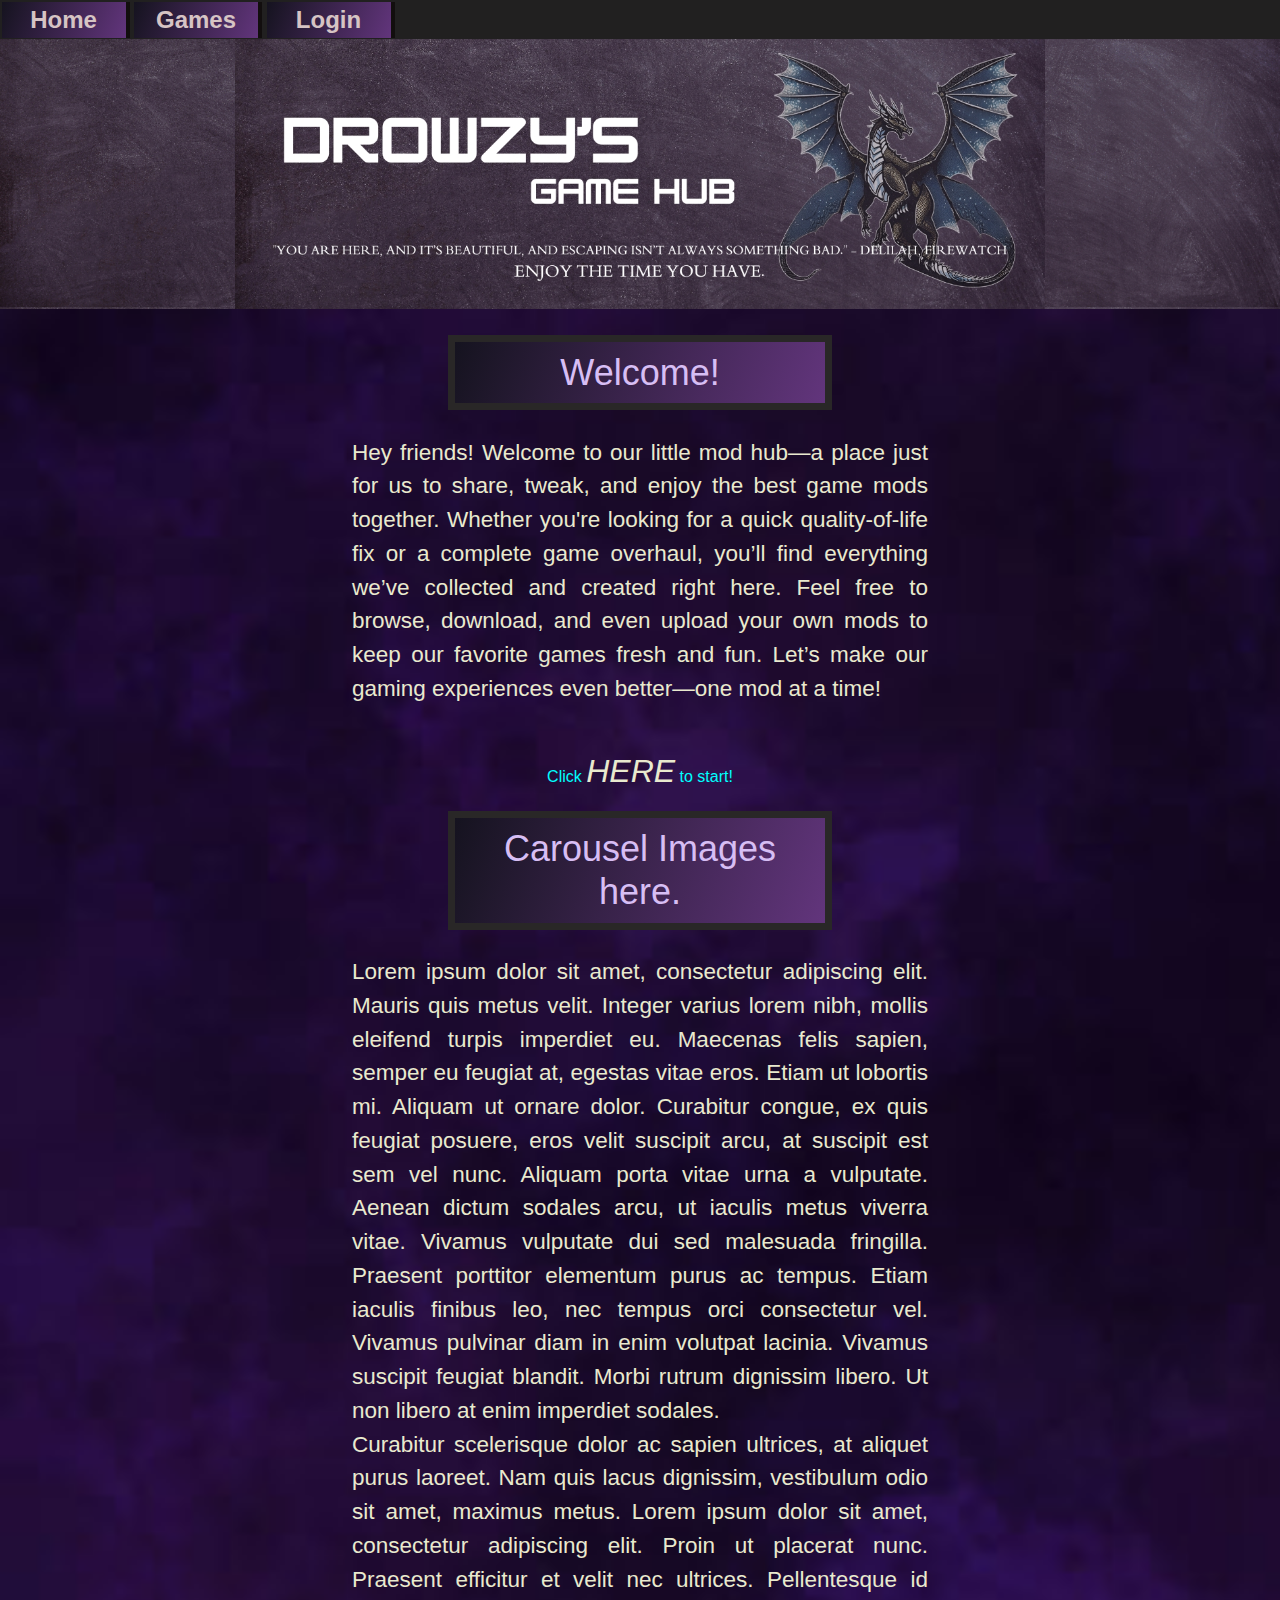
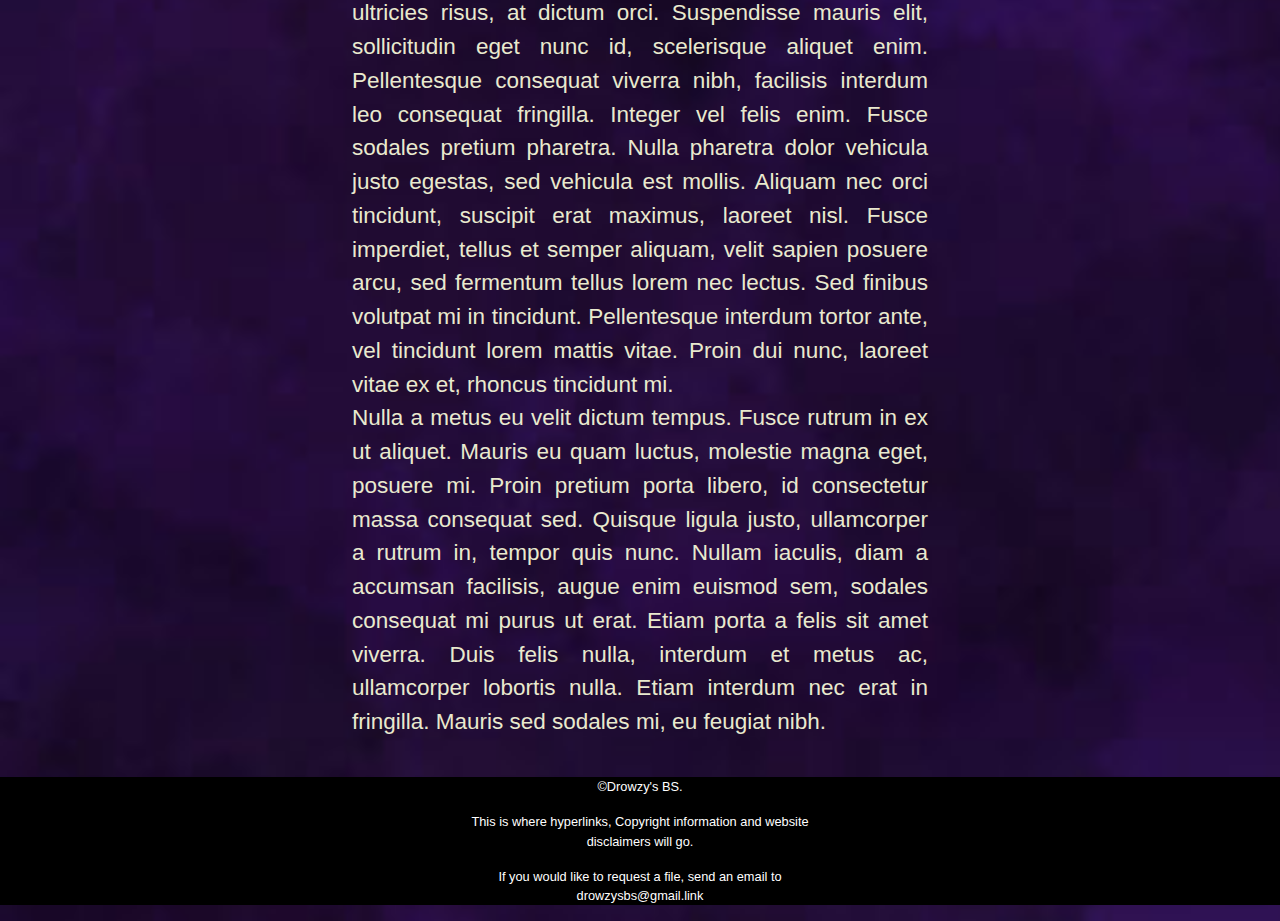
<file: index.html>
<!DOCTYPE html>
<html lang="en">

<head>
    <meta charset="UTF-8">
    <meta name="viewport" content="width=device-width, initial-scale=1.0">
    <title>Drowzy's Repository</title>
    <link rel="stylesheet" href="https://cdn.jsdelivr.net/npm/bootstrap@4.3.1/dist/css/bootstrap.min.css"
        integrity="sha384-ggOyR0iXCbMQv3Xipma34MD+dH/1fQ784/j6cY/iJTQUOhcWr7x9JvoRxT2MZw1T" crossorigin="anonymous">
    <link rel="stylesheet" href="css/styles.css">
    <link rel="stylesheet" href="css/index.css">
</head>

<nav id="nav_menu">
    <ul>
        <li><a href="#top">Home</a></li>
        <li><a href="games.html">Games</a></li>
        <li><a href="login.html">Login</a></li>
    </ul>
</nav>

<body id="background">
    <aside id="left"></aside>
    <aside id="right"></aside>
    <header>
        <div id="box">
            <div id="banner"></div>
        </div>
    </header>

    <main id="text">
        <h2>Welcome!</h2>
        <p class="friends"> Hey friends! Welcome to our little mod hub—a place just for us to share, tweak, and enjoy
            the best game mods together. Whether you're looking for a quick quality-of-life fix or a complete game
            overhaul, you’ll find
            everything we’ve collected and created right here. Feel free to browse, download, and even upload your own
            mods to keep our favorite games fresh and fun. Let’s make our gaming experiences even better—one mod at a
            time!
        </p>
        <div class="link">
            <span>Click</span>
            <a id="link" href="games.html"><em id="here">HERE</em></a>
            <span>to start!</span>
        </div>
        <h2>Carousel Images here.</h2> <!--remove lorum ipsum and replace with game page content on carousel-->
        <p> Lorem ipsum dolor sit amet, consectetur adipiscing elit. Mauris quis metus velit. Integer varius lorem nibh,
            mollis eleifend turpis imperdiet eu. Maecenas felis sapien, semper eu feugiat at, egestas vitae eros. Etiam
            ut lobortis mi. Aliquam ut ornare dolor. Curabitur congue, ex quis feugiat posuere, eros velit suscipit
            arcu, at suscipit est sem vel nunc. Aliquam porta vitae urna a vulputate. Aenean dictum sodales arcu, ut
            iaculis metus viverra vitae. Vivamus vulputate dui sed malesuada fringilla. Praesent porttitor elementum
            purus ac tempus. Etiam iaculis finibus leo, nec tempus orci consectetur vel. Vivamus pulvinar diam in enim
            volutpat lacinia. Vivamus suscipit feugiat blandit. Morbi rutrum dignissim libero. Ut non libero at enim
            imperdiet sodales.</br>

            Curabitur scelerisque dolor ac sapien ultrices, at aliquet purus laoreet. Nam quis lacus dignissim,
            vestibulum odio sit amet, maximus metus. Lorem ipsum dolor sit amet, consectetur adipiscing elit. Proin ut
            placerat nunc. Praesent efficitur et velit nec ultrices. Pellentesque id ultricies risus, at dictum orci.
            Suspendisse mauris elit, sollicitudin eget nunc id, scelerisque aliquet enim. Pellentesque consequat viverra
            nibh, facilisis interdum leo consequat fringilla. Integer vel felis enim. Fusce sodales pretium pharetra.
            Nulla pharetra dolor vehicula justo egestas, sed vehicula est mollis. Aliquam nec orci tincidunt, suscipit
            erat maximus, laoreet nisl. Fusce imperdiet, tellus et semper aliquam, velit sapien posuere arcu, sed
            fermentum tellus lorem nec lectus. Sed finibus volutpat mi in tincidunt. Pellentesque interdum tortor ante,
            vel tincidunt lorem mattis vitae. Proin dui nunc, laoreet vitae ex et, rhoncus tincidunt mi.</br>

            Nulla a metus eu velit dictum tempus. Fusce rutrum in ex ut aliquet. Mauris eu quam luctus, molestie magna
            eget, posuere mi. Proin pretium porta libero, id consectetur massa consequat sed. Quisque ligula justo,
            ullamcorper a rutrum in, tempor quis nunc. Nullam iaculis, diam a accumsan facilisis, augue enim euismod
            sem, sodales consequat mi purus ut erat. Etiam porta a felis sit amet viverra. Duis felis nulla, interdum et
            metus ac, ullamcorper lobortis nulla. Etiam interdum nec erat in fringilla. Mauris sed sodales mi, eu
            feugiat nibh.</p>
    </main>

    <footer>
        <div class="bs">
            <div class="footer-box">
                <div class="footer-text">
                    <p>&#169;Drowzy's BS.</p>
                    <p> This is where hyperlinks, Copyright information and website disclaimers will go.</p>
                    <p>If you would like to request a file, send an email to drowzysbs@gmail.link</p>
                </div>
            </div>
        </div>
    </footer>
    <script src="https://code.jquery.com/jquery-3.3.1.slim.min.js"
        integrity="sha384-q8i/X+965DzO0rT7abK41JStQIAqVgRVzpbzo5smXKp4YfRvH+8abtTE1Pi6jizo"
        crossorigin="anonymous"></script>
    <script src="https://cdn.jsdelivr.net/npm/popper.js@1.14.7/dist/umd/popper.min.js"
        integrity="sha384-UO2eT0CpHqdSJQ6hJty5KVphtPhzWj9WO1clHTMGa3JDZwrnQq4sF86dIHNDz0W1"
        crossorigin="anonymous"></script>
    <script src="https://cdn.jsdelivr.net/npm/bootstrap@4.3.1/dist/js/bootstrap.min.js"
        integrity="sha384-JjSmVgyd0p3pXB1rRibZUAYoIIy6OrQ6VrjIEaFf/nJGzIxFDsf4x0xIM+B07jRM"
        crossorigin="anonymous"></script>
</body>

</html>
</file>
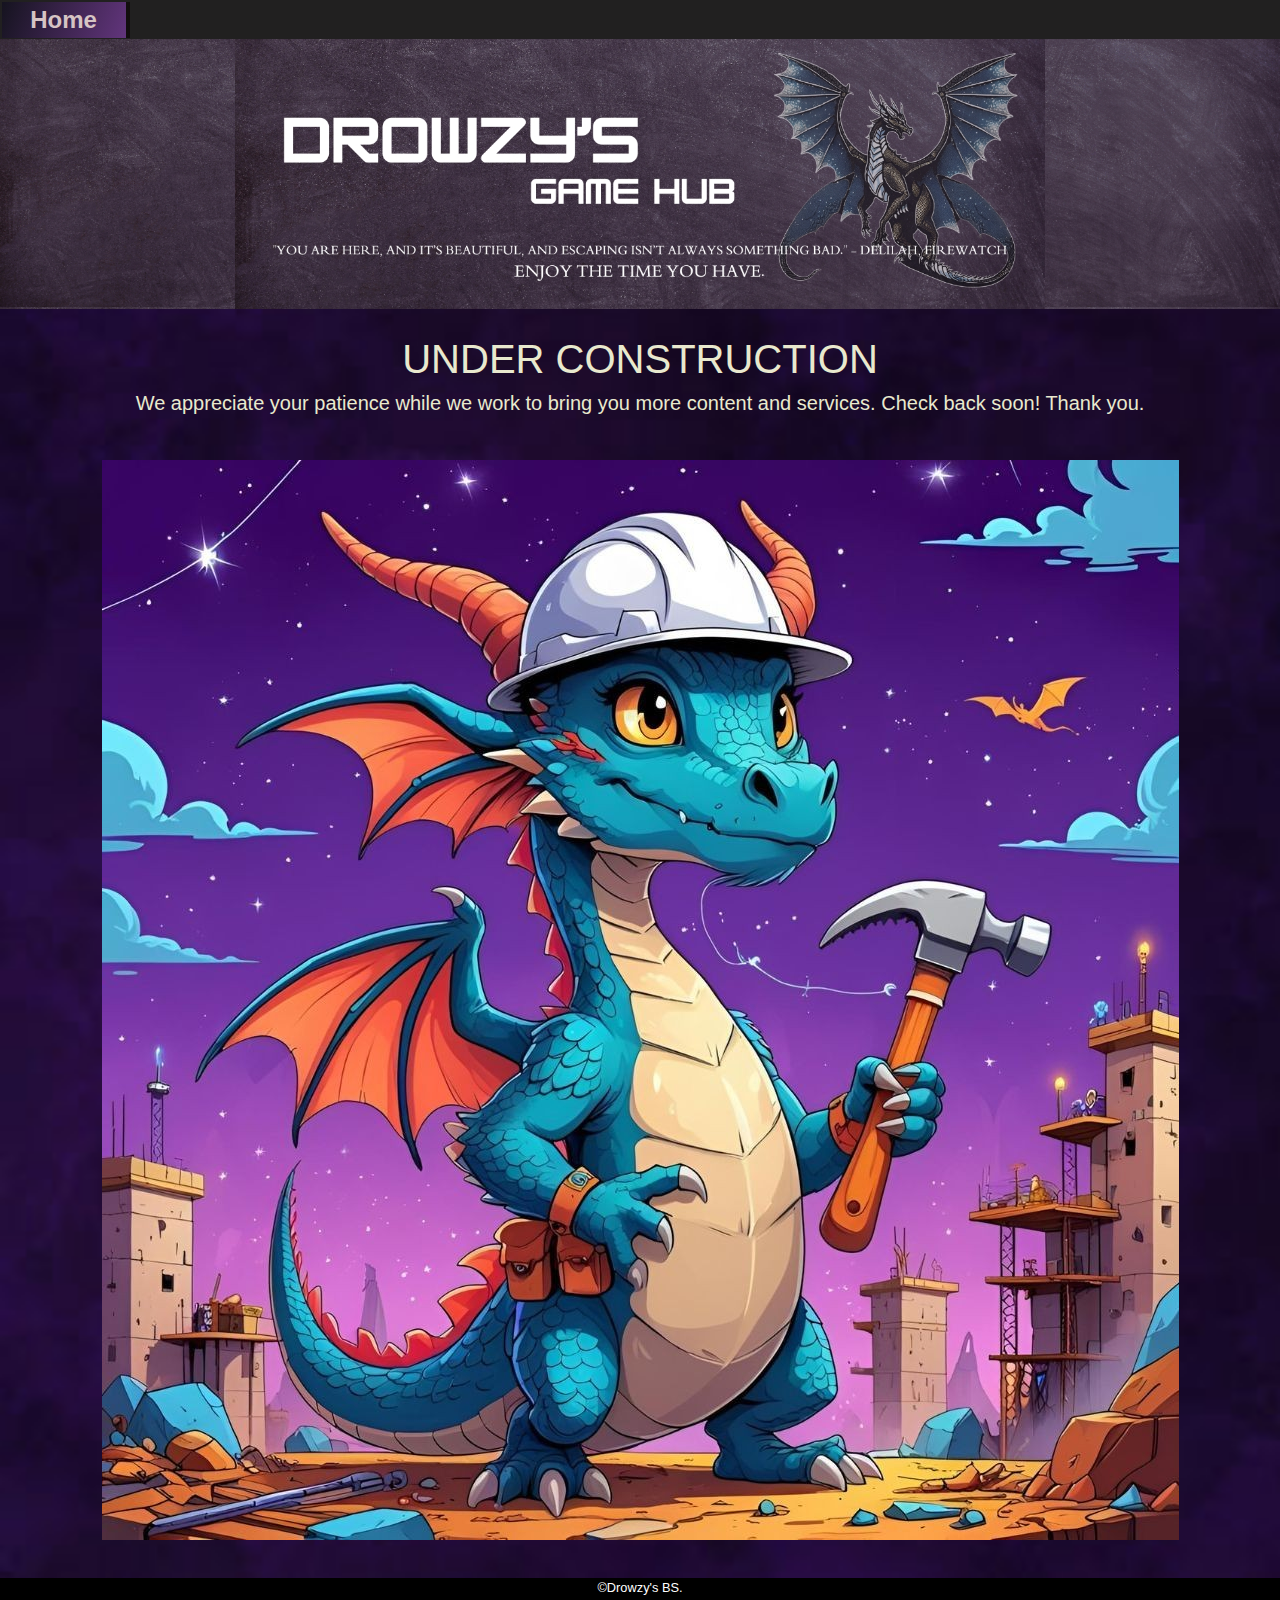
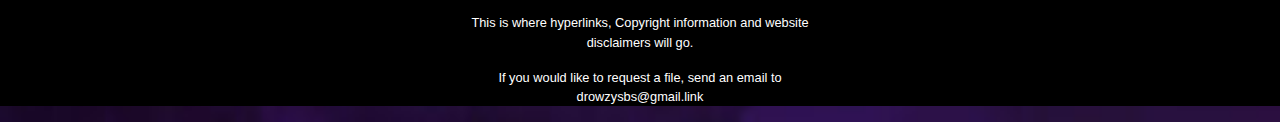
<file: construction.html>
<!DOCTYPE html>
<html lang="en">

<head>
    <meta charset="UTF-8">
    <meta name="viewport" content="width=device-width, initial-scale=1.0">
    <title>Dresner's Repository</title>
    <link rel="stylesheet" href="https://cdn.jsdelivr.net/npm/bootstrap@4.3.1/dist/css/bootstrap.min.css"
        integrity="sha384-ggOyR0iXCbMQv3Xipma34MD+dH/1fQ784/j6cY/iJTQUOhcWr7x9JvoRxT2MZw1T" crossorigin="anonymous">
    <link rel="stylesheet" href="css/styles.css">
    <link rel="stylesheet" href="css/construction.css">
</head>

<body id="background">
    <nav id="nav_menu">
        <ul>
            <li><a href="home.html">Home</a></li>
        </ul>
    </nav>


    <aside id="left"></aside>
    <aside id="right"></aside>

    <header>
        <div id="box">
            <div id="banner"></div>
        </div>
    </header>

    <main>
        <h1 class="text-center h1">UNDER CONSTRUCTION</h1>
        <p class="text-center h5">We appreciate your patience while we work to bring you more content and services.
            Check back
            soon! Thank you.</p>
        <div class="imgcontainer">
        <img src="img/Underconstruction.jpg" alt="Dragon with hard hat working on a construction project" class="center">
    </div>
    </main>

    <footer>
        <div class="bs">
            <div class="footer-box">
                <div class="footer-text">
                    <p>&#169;Drowzy's BS.</p>
                    <p> This is where hyperlinks, Copyright information and website disclaimers will go.</p>
                    <p>If you would like to request a file, send an email to drowzysbs@gmail.link</p>
                </div>
            </div>
        </div>
    </footer>

    <script src="https://code.jquery.com/jquery-3.3.1.slim.min.js"
        integrity="sha384-q8i/X+965DzO0rT7abK41JStQIAqVgRVzpbzo5smXKp4YfRvH+8abtTE1Pi6jizo"
        crossorigin="anonymous"></script>
    <script src="https://cdn.jsdelivr.net/npm/popper.js@1.14.7/dist/umd/popper.min.js"
        integrity="sha384-UO2eT0CpHqdSJQ6hJty5KVphtPhzWj9WO1clHTMGa3JDZwrnQq4sF86dIHNDz0W1"
        crossorigin="anonymous"></script>
    <script src="https://cdn.jsdelivr.net/npm/bootstrap@4.3.1/dist/js/bootstrap.min.js"
        integrity="sha384-JjSmVgyd0p3pXB1rRibZUAYoIIy6OrQ6VrjIEaFf/nJGzIxFDsf4x0xIM+B07jRM"
        crossorigin="anonymous"></script>
    <script src="scripts.js"></script>

</body>

</html>
</file>
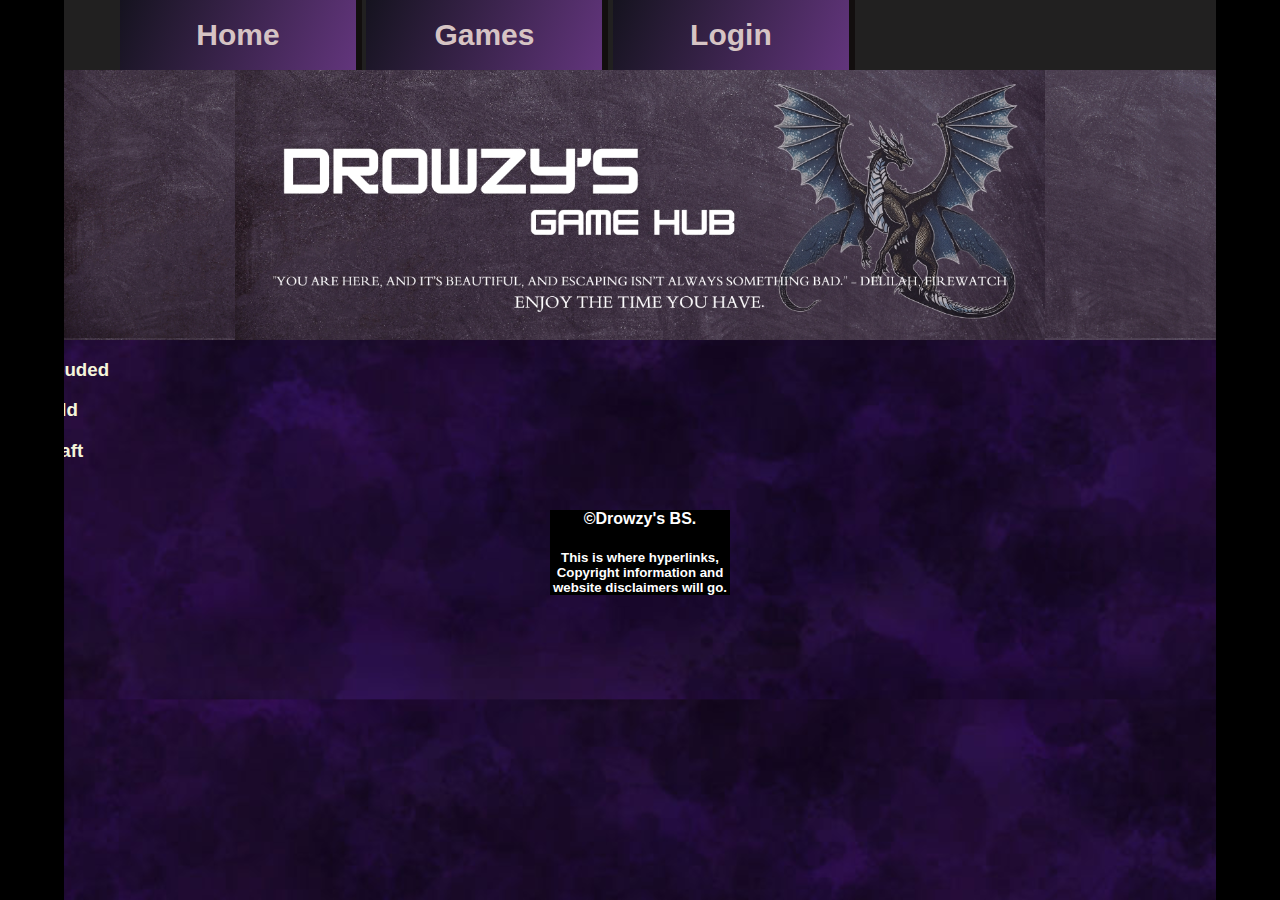
<file: Games.html>
<!DOCTYPE html>
<html lang="en">

<head>
    <meta charset="UTF-8">
    <meta name="viewport" content="width=device-width, initial-scale=1.0">
    <title>Dresner's Repository</title>
    <link rel="stylesheet" href="styles.css">
    <link rel="stylesheet" href="games.css">
</head>


<nav id="nav_menu">
    <ul>
        <li><a href="index.html">Home</a></li>
        <li><a href="games.html">Games</a></li>
        <li><a href="login.html">Login</a></li>
    </ul>
</nav>

<body>
    <aside id= "left"></aside>
    <aside id= "right"></aside>
    <header>
        <div id="box">
            <div id="banner"></div>
        </div>
    </header>
    <main class="text">
        <p id="ensrhouded">
            <h3>Enshrouded</h3>
        </p>
        <p id="palworld">
            <h3>Palworld</h3>
        </p>
        <p id="minecraft">
            <h3>Minecraft</h3>
        </p>
    </main>

</body>

<footer>
    <div class="bs">
        <h4>&#169;Drowzy's BS.</h4>
        <h5> This is where hyperlinks, Copyright information and website disclaimers will go.</h5>
    </div>
</footer>


</html>
</file>
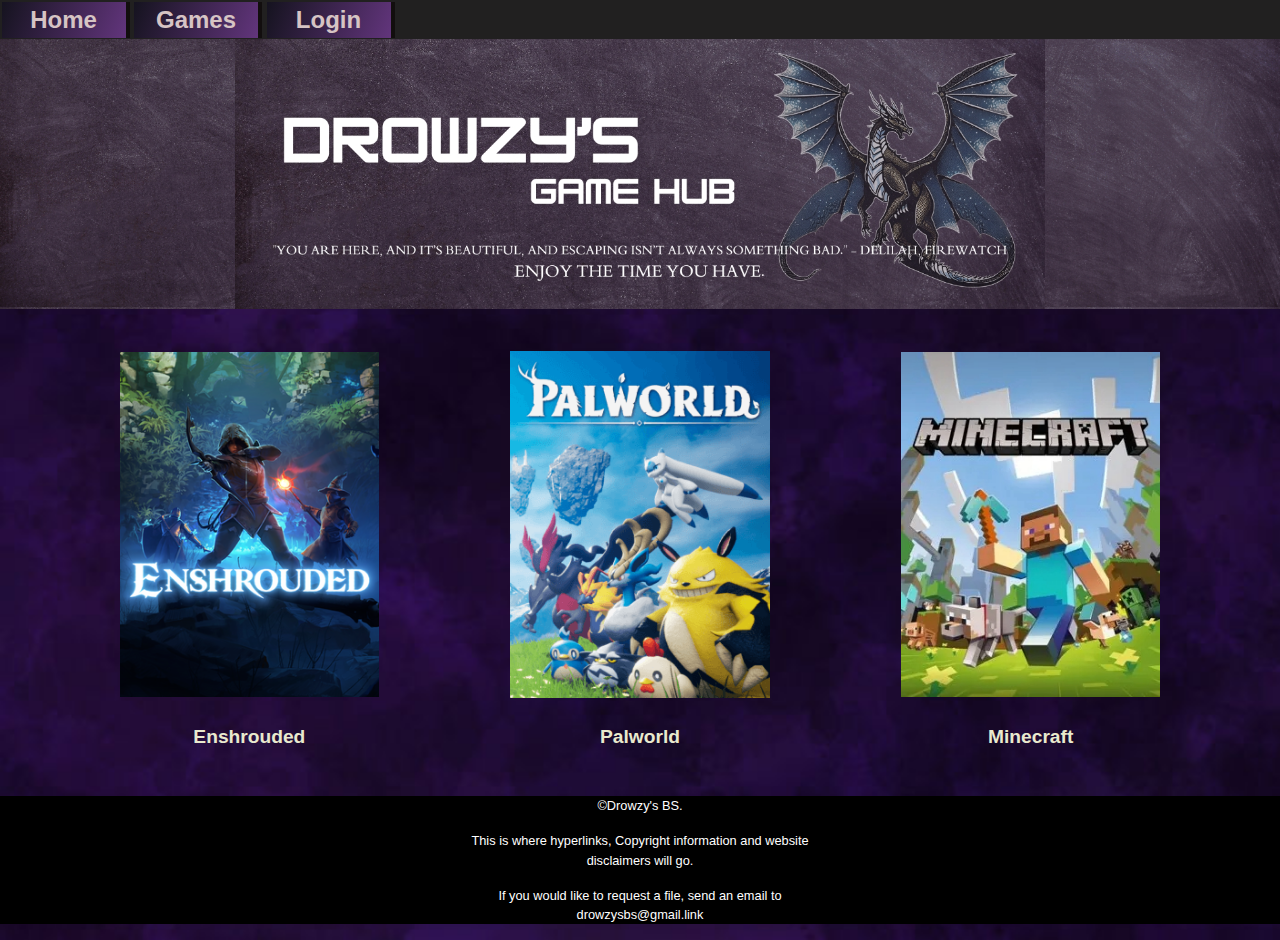
<file: games.html>
<!DOCTYPE html>
<html lang="en">

<head>
    <meta charset="UTF-8">
    <meta name="viewport" content="width=device-width, initial-scale=1.0">
    <title>Dresner's Repository</title>
    <link rel="stylesheet" href="https://cdn.jsdelivr.net/npm/bootstrap@4.3.1/dist/css/bootstrap.min.css"
        integrity="sha384-ggOyR0iXCbMQv3Xipma34MD+dH/1fQ784/j6cY/iJTQUOhcWr7x9JvoRxT2MZw1T" crossorigin="anonymous">
    <link rel="stylesheet" href="css/styles.css">
    <link rel="stylesheet" href="css/games.css">
</head>


<nav id="nav_menu">
    <ul>
        <li><a href="index.html">Home</a></li>
        <li><a href="games.html">Games</a></li>
        <li><a href="login.html">Login</a></li>
    </ul>
</nav>

<body id="background">
    <aside id="left"></aside>
    <aside id="right"></aside>
    <header>
        <div id="box">
            <div id="banner"></div>
        </div>
    </header>
    <!--Plan to remove this page and place content on homepage, then create a browse page with all mods/games.-->
    <main class="games">
        <ul class="games-list">
            <li class="game-wrapper">
                <a class="game enshrouded" href="https://enshrouded.com/" target="_blank"></a>
                <h3><a href="https://enshrouded.com/" target="_blank">Enshrouded</a></h3>
            </li>
            <li class="game-wrapper">
                <a class="game palworld" href="https://www.pocketpair.jp/palworld" target="_blank"></a>
                <h3><a href="https://www.pocketpair.jp/palworld" target="_blank">Palworld</a></h3>
            </li>
            <li class="game-wrapper">
                <a class="game minecraft" href="https://www.minecraft.net/en-us" target="_blank"></a>
                <h3><a href="https://www.minecraft.net/en-us" target="_blank">Minecraft</a></h3>
            </li>

        </ul>
    </main>

    <footer>
        <div class="bs">
            <div class="footer-box">
                <div class="footer-text">
                    <p>&#169;Drowzy's BS.</p>
                    <p> This is where hyperlinks, Copyright information and website disclaimers will go.</p>
                    <p>If you would like to request a file, send an email to drowzysbs@gmail.link</p>
                </div>
            </div>
        </div>
    </footer>
    <script src="https://code.jquery.com/jquery-3.3.1.slim.min.js"
        integrity="sha384-q8i/X+965DzO0rT7abK41JStQIAqVgRVzpbzo5smXKp4YfRvH+8abtTE1Pi6jizo"
        crossorigin="anonymous"></script>
    <script src="https://cdn.jsdelivr.net/npm/popper.js@1.14.7/dist/umd/popper.min.js"
        integrity="sha384-UO2eT0CpHqdSJQ6hJty5KVphtPhzWj9WO1clHTMGa3JDZwrnQq4sF86dIHNDz0W1"
        crossorigin="anonymous"></script>
    <script src="https://cdn.jsdelivr.net/npm/bootstrap@4.3.1/dist/js/bootstrap.min.js"
        integrity="sha384-JjSmVgyd0p3pXB1rRibZUAYoIIy6OrQ6VrjIEaFf/nJGzIxFDsf4x0xIM+B07jRM"
        crossorigin="anonymous"></script>
</body>

</html>
</file>
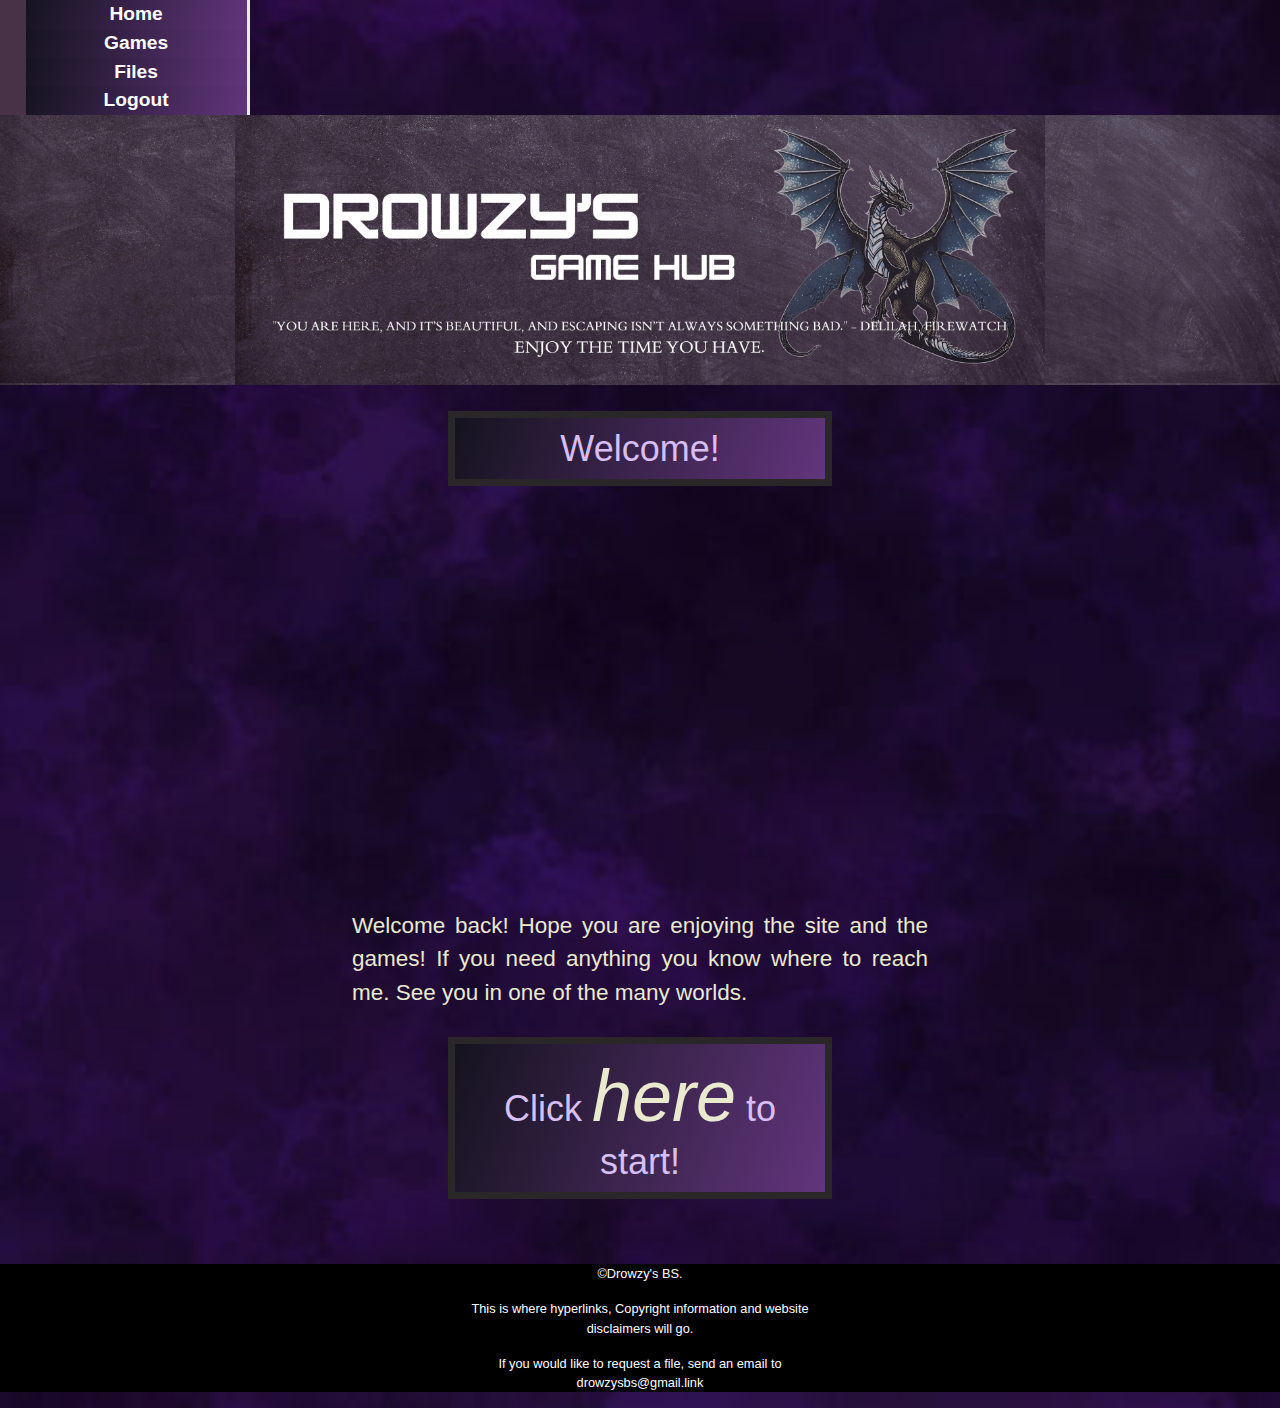
<file: home.html>
<!DOCTYPE html>
<html lang="en">

<head>
    <meta charset="UTF-8">
    <meta name="viewport" content="width=device-width, initial-scale=1.0">
    <title>Drowzy's Repository</title>
    <link rel="stylesheet" href="https://cdn.jsdelivr.net/npm/bootstrap@4.3.1/dist/css/bootstrap.min.css"
        integrity="sha384-ggOyR0iXCbMQv3Xipma34MD+dH/1fQ784/j6cY/iJTQUOhcWr7x9JvoRxT2MZw1T" crossorigin="anonymous">
    <link rel="stylesheet" href="css/styles.css">
    <link rel="stylesheet" href="css/home.css">
</head>

<body id="background"></body>

<nav class="vertical-nav">
    <ul class="nav-menu">
        <li class="nav-item">
            <a href="#">Home</a>
        </li>
        <li class="nav-item dropdown">
            <a href="games.html">Games</a>
            <ul class="dropdown-menu">
                <li><a href="construction.html">Enshrouded</a></li>
                <li><a href="construction.html">Palworld</a></li>
                <li><a href="construction.html">Terraria</a></li>
                <li><a href="construction.html">Minecraft</a></li>
            </ul>
        </li>
        <li class="nav-item dropdown">
            <a href="Upload.html">Files</a>
            <ul class="dropdown-menu">
                <li><a href="construction.html">Upload</a></li>
                <li><a href="construction.html">Request</a></li>
            </ul>
        </li>
        <li class="nav-item">
            <a href="index.html">Logout</a>
        </li>
    </ul>
</nav>


<aside id="left"></aside>
<aside id="right"></aside>
<header>
    <div id="box">
        <div id="banner"></div>
    </div>
</header>

<main id="text">
    <h2>Welcome!</h2>
    <!-- Slideshow container -->
    <div class="slideshow">
        <div class="slideshow-container">
            <div class="mySlides fade">
                <img src="img/terarriabanner.jpg" style="width:100%" alt="game banner depicting Terraria.">
            </div>
            <div class="mySlides fade">
                <img src="img/enshroudedbanner.jpg" style="width:100%">
            </div>
            <div class="mySlides fade">
                <img src="img/minecraftbanner.jpg" style="width:100%">
            </div>
            <div class="mySlides fade">
                <img src="img/palworldbanner.jpg" style="width:100%">
            </div>
        </div>
    </div>
    <p class="friends"> Welcome back! Hope you are enjoying the site and the games! If you need anything you know
        where to reach me. See you in one of the many worlds.
    </p>
    <div class="link">
        <h2>
            <span>Click</span>
            <a id="link" href="games.html"><em id="here">here</em></a>
            <span>to start!</span>
        </h2>
    </div>

    <br>

</main>

<footer>
    <div class="bs">
        <div class="footer-box">
            <div class="footer-text">
                <p>&#169;Drowzy's BS.</p>
                <p> This is where hyperlinks, Copyright information and website disclaimers will go.</p>
                <p>If you would like to request a file, send an email to drowzysbs@gmail.link</p>
            </div>
        </div>
    </div>
</footer>
<script src="https://cdn.jsdelivr.net/npm/bootstrap@5.3.6/dist/js/bootstrap.bundle.min.js"
    integrity="sha384-j1CDi7MgGQ12Z7Qab0qlWQ/Qqz24Gc6BM0thvEMVjHnfYGF0rmFCozFSxQBxwHKO"
    crossorigin="anonymous"></script>
<script src="scripts.js"></script>
</body>

</html>
</file>
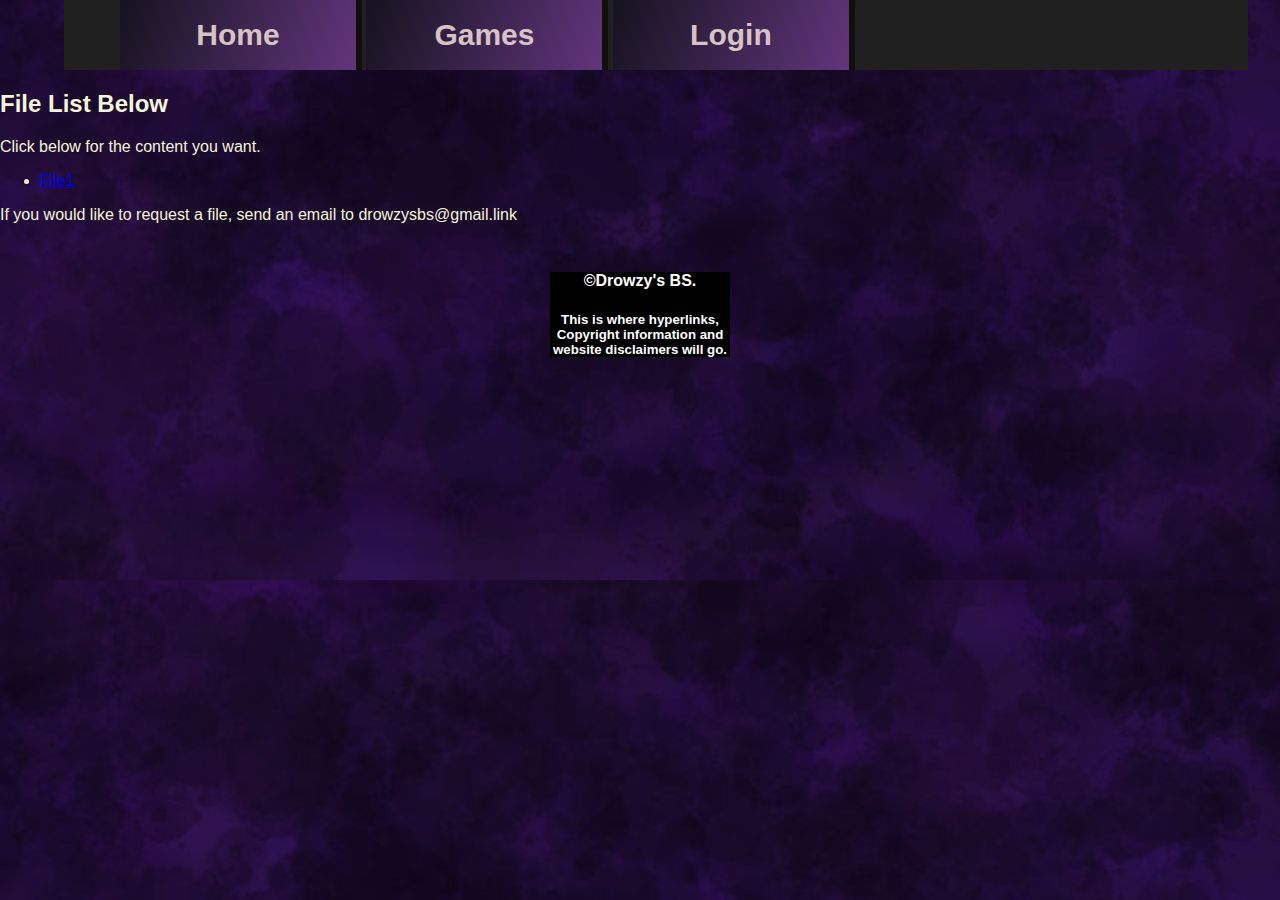
<file: Login.html>
<!DOCTYPE html>
<html lang="en">

<head>
    <meta charset="UTF-8">
    <meta name="viewport" content="width=device-width, initial-scale=1.0">
    <title>Dresner's Repository</title>
    <link rel="stylesheet" href="styles.css">
</head>


<nav id="nav_menu">
    <ul>
        <li><a href="index.html">Home</a></li>
        <li><a href="games.html">Games</a></li>
        <li><a href="login.html">Login</a></li>
    </ul>
</nav>

<body>
    <header>
        <div id="banner">

        </div>
    </header>
    <main id="text">
        <h2><!--REPLACE THESE BR TAGS-->File List Below</h2>
        <!--This will be the list of categories provided on the website available from a repository to download-->
        <p> Click below for the content you want.
        <ul class="links">
            <li><a href="games.html">File1</a></li>
        </ul>
        </p>
        <p>If you would like to request a file, send an email to drowzysbs@gmail.link</p>

    </main>

</body>
<!--need to find an elegant way in CSS to remove the multiple breaks for white space-->
<!--PUT BREAK HERE IN CSS-->
<footer>
    <div class="bs">
        <h4>&#169;Drowzy's BS.</h4>
        <h5> This is where hyperlinks, Copyright information and website disclaimers will go.</h5>
    </div>
</footer>


</html>
</file>
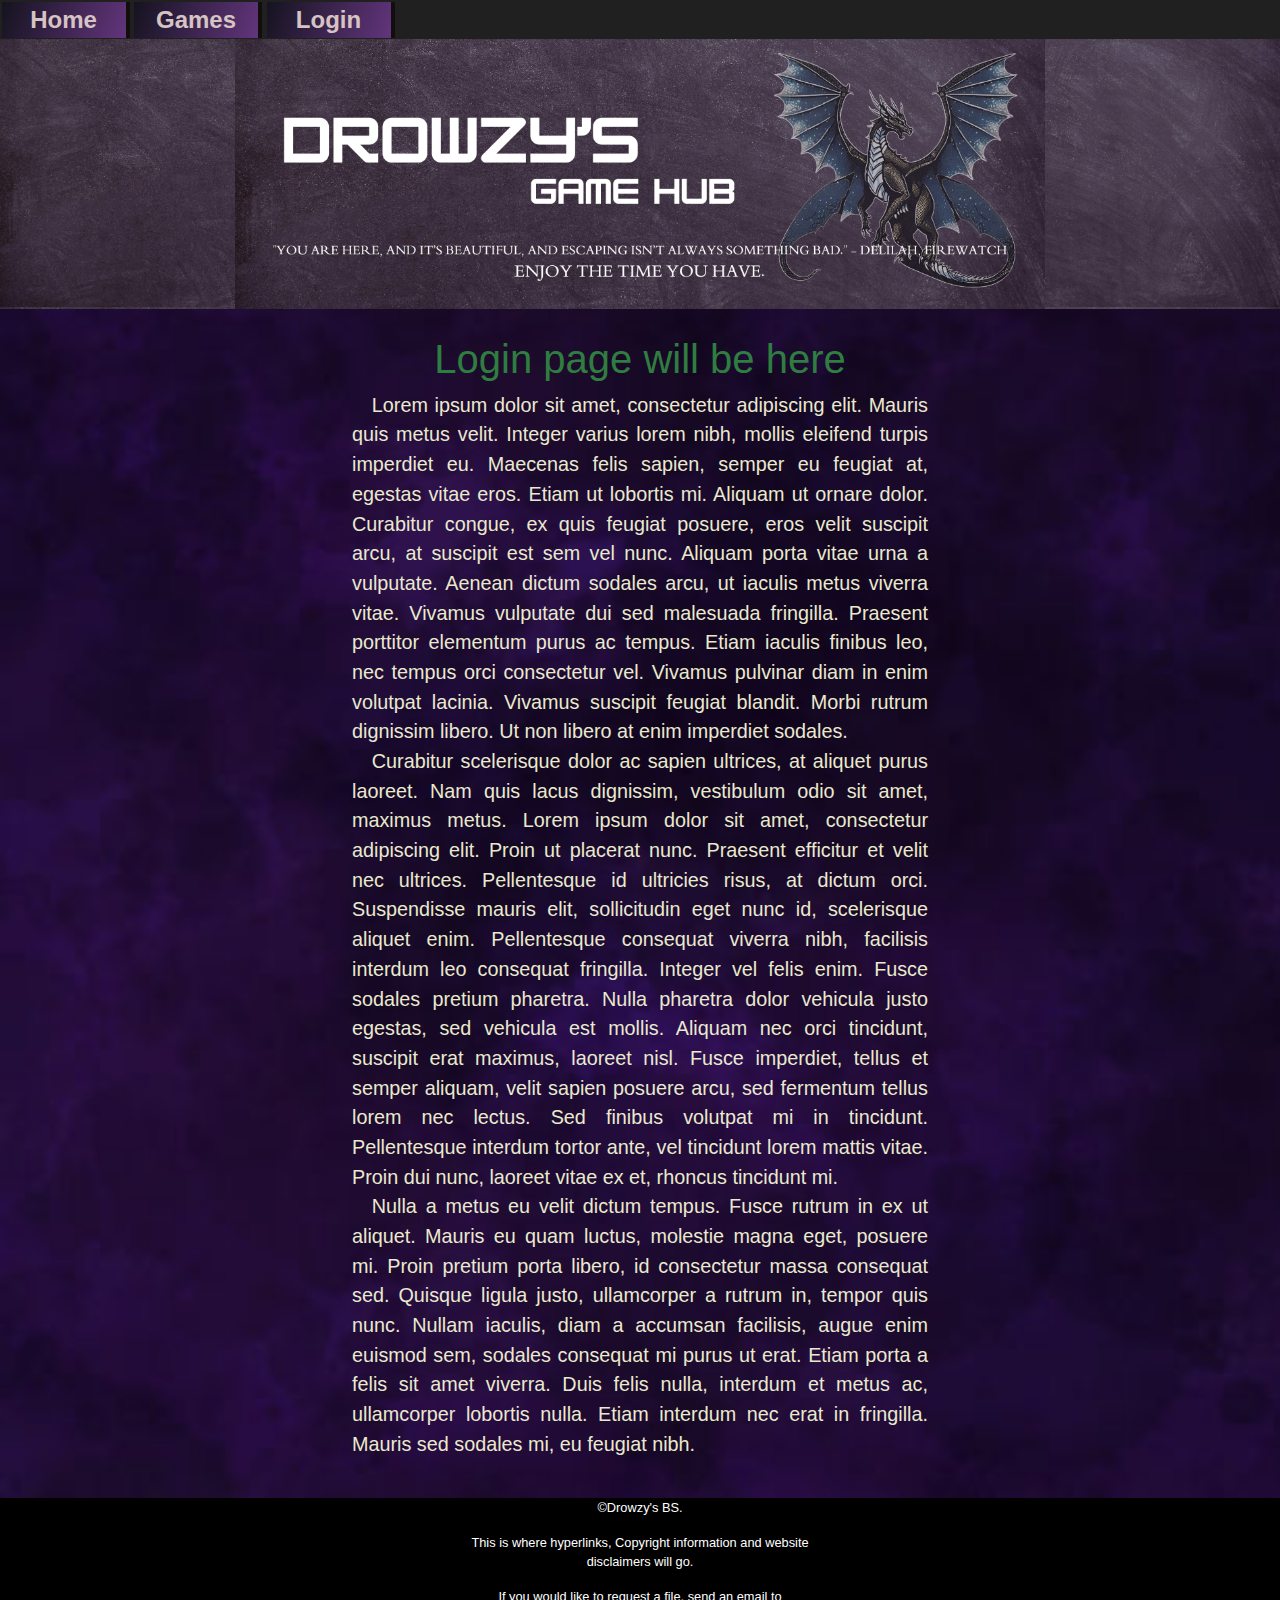
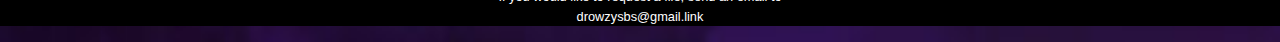
<file: login.html>
<!DOCTYPE html>
<html lang="en">

<head>
    <meta charset="UTF-8">
    <meta name="viewport" content="width=device-width, initial-scale=1.0">
    <title>Dresner's Repository</title>
    <link rel="stylesheet" href="https://cdn.jsdelivr.net/npm/bootstrap@4.3.1/dist/css/bootstrap.min.css"
        integrity="sha384-ggOyR0iXCbMQv3Xipma34MD+dH/1fQ784/j6cY/iJTQUOhcWr7x9JvoRxT2MZw1T" crossorigin="anonymous">
    <link rel="stylesheet" href="css/styles.css">
    <link rel="stylesheet" href="css/login.css">
</head>


<nav id="nav_menu">
    <ul>
        <li><a href="index.html">Home</a></li>
        <li><a href="games.html">Games</a></li>
        <li><a href="#top">Login</a></li>
    </ul>
</nav>

<body id="background">
    <aside id="left"></aside>
    <aside id="right"></aside>
    <header>
        <div id="box">
            <div id="banner"></div>
        </div>
    </header>
    <main class="text">
        <h1>Login page will be here</h1> <!--Will need to design a login box that can link to database-->
        <p>Lorem ipsum dolor sit amet, consectetur adipiscing elit. Mauris quis metus velit. Integer varius lorem nibh,
            mollis eleifend turpis imperdiet eu. Maecenas felis sapien, semper eu feugiat at, egestas vitae eros. Etiam
            ut lobortis mi. Aliquam ut ornare dolor. Curabitur congue, ex quis feugiat posuere, eros velit suscipit
            arcu, at suscipit est sem vel nunc. Aliquam porta vitae urna a vulputate. Aenean dictum sodales arcu, ut
            iaculis metus viverra vitae. Vivamus vulputate dui sed malesuada fringilla. Praesent porttitor elementum
            purus ac tempus. Etiam iaculis finibus leo, nec tempus orci consectetur vel. Vivamus pulvinar diam in enim
            volutpat lacinia. Vivamus suscipit feugiat blandit. Morbi rutrum dignissim libero. Ut non libero at enim
            imperdiet
            sodales.</p>

        <p>Curabitur scelerisque dolor ac sapien ultrices, at aliquet purus laoreet. Nam quis lacus dignissim,
            vestibulum odio sit amet, maximus metus. Lorem ipsum dolor sit amet, consectetur adipiscing elit. Proin ut
            placerat nunc. Praesent efficitur et velit nec ultrices. Pellentesque id ultricies risus, at dictum orci.
            Suspendisse mauris elit, sollicitudin eget nunc id, scelerisque aliquet enim. Pellentesque consequat viverra
            nibh, facilisis interdum leo consequat fringilla. Integer vel felis enim. Fusce sodales pretium pharetra.
            Nulla pharetra dolor vehicula justo egestas, sed vehicula est mollis. Aliquam nec orci tincidunt, suscipit
            erat maximus, laoreet nisl. Fusce imperdiet, tellus et semper aliquam, velit sapien posuere arcu, sed
            fermentum tellus lorem nec lectus. Sed finibus volutpat mi in tincidunt. Pellentesque interdum tortor ante,
            vel tincidunt lorem mattis vitae. Proin dui nunc, laoreet vitae ex et, rhoncus tincidunt mi.</p>

        <p>Nulla a metus eu velit dictum tempus. Fusce rutrum in ex ut aliquet. Mauris eu quam luctus, molestie magna
            eget, posuere mi. Proin pretium porta libero, id consectetur massa consequat sed. Quisque ligula justo,
            ullamcorper a rutrum in, tempor quis nunc. Nullam iaculis, diam a accumsan facilisis, augue enim euismod
            sem, sodales consequat mi purus ut erat. Etiam porta a felis sit amet viverra. Duis felis nulla, interdum et
            metus ac, ullamcorper lobortis nulla. Etiam interdum nec erat in fringilla. Mauris sed sodales mi, eu
            feugiat nibh.</p>
    </main>

    <footer>
        <div class="bs">
            <div class="footer-box">
                <div class="footer-text">
                    <p>&#169;Drowzy's BS.</p>
                    <p> This is where hyperlinks, Copyright information and website disclaimers will go.</p>
                    <p>If you would like to request a file, send an email to drowzysbs@gmail.link</p>
                </div>
            </div>
        </div>
    </footer>
    <script src="https://code.jquery.com/jquery-3.3.1.slim.min.js"
        integrity="sha384-q8i/X+965DzO0rT7abK41JStQIAqVgRVzpbzo5smXKp4YfRvH+8abtTE1Pi6jizo"
        crossorigin="anonymous"></script>
    <script src="https://cdn.jsdelivr.net/npm/popper.js@1.14.7/dist/umd/popper.min.js"
        integrity="sha384-UO2eT0CpHqdSJQ6hJty5KVphtPhzWj9WO1clHTMGa3JDZwrnQq4sF86dIHNDz0W1"
        crossorigin="anonymous"></script>
    <script src="https://cdn.jsdelivr.net/npm/bootstrap@4.3.1/dist/js/bootstrap.min.js"
        integrity="sha384-JjSmVgyd0p3pXB1rRibZUAYoIIy6OrQ6VrjIEaFf/nJGzIxFDsf4x0xIM+B07jRM"
        crossorigin="anonymous"></script>
</body>

</html>
</file>
<file: css/styles.css>
/*Z-index list*/

/*  #background: 1
    #nav_menu: 9999
    #nav_menu ul li a : 9998
    #box : 9997
    #banner : 9998
    #right: 1000
    #left : 1000
    
    */

:root {

    /*Colors*/
    --beige: rgb(233, 233, 206);
    --gradient: linear-gradient(110deg, rgb(21, 19, 31), rgb(98, 53, 124));
    --black: #000000;
    --grey: #212020;
    --green: #2f7d40;
    --yellow: #c5c503;
    --aqua: #00ffff;
    --white: #ffffff;
}

/*overall design changes*/

* {
    box-sizing: border-box;
}

html,
body {
    font-family: sans-serif;
    width: 100%;
    margin: 0 auto;
    position: relative;
    color: var(--beige);
    scroll-behavior: smooth;
 }   

#background {
    background: url(../img/background.jpg);
    background-size: cover;
    z-index: 1;
}

/*NAV MENU*/

#nav_menu {
    position: sticky;
    top: 0;
    width: 100%;
    background-color: var(--grey);
    height: fit-content;
    z-index: 9999;
}


#nav_menu ul {
    list-style-type: none;
    justify-content: center;
    margin: auto;
    padding: .1em;
}

#nav_menu ul li {
    display: inline-block;
    float: none;
}

#nav_menu ul li a {
    display: block;
    text-align: center;
    width: 8rem;
    text-decoration: none;
    background: var(--gradient);
    color: #d6c4c4;
    font-size: max(1.5em, 12px);
    font-weight: bold;
    border-right: .2em solid rgb(18, 14, 14);
    z-index: 9999;
}

#nav_menu ul li a:hover {
    background-color: rgb(47, 14, 94);
    color: var(--yellow);
}

#nav_menu ul li a.lastitem {
    border-right: none;
}

/* Banner*/

#box {
    width: 100%;
    height: 30vh;
    margin-bottom: 2%;
    overflow: hidden;
    background-image: url(../img/bannerback.jpg);
    background-size: 40em;
    z-index: 9997;
}

#banner {
    width: 100%;
    height: 100%;
    background-image: url(../img/banner.jpg);
    background-size: contain;
    background-position: center;
    background-repeat: no-repeat;
    z-index: 9998;
}

/* Sidebars*/

#left {
    width: 5%;
    height: 100vh;
    position: fixed;
    left: 0;
    top: 0;
    z-index: 1000;
}

#right {
    width: 5%;
    height: 100vh;
    position: fixed;
    right: 0;
    top: 0;
    z-index: 1000;
}

/*footer/disclaimer*/

.bs {
    background-color: #000000;
    width: 100%;
}

.footer-box {
    width: 30%;
    margin: 0 auto;
}

.footer-text {
    width: 30vw;
    font-size: .8em;
    margin-top: 3em;
    text-align: center;
    color: #ffffff;
}


/* MEDIA QUERIES*/

@media screen and (max-width: 1165px) {
    #box {
        height: 300px;
    }
}

@media screen and (max-width:720px) {
    #nav_menu ul {
        font-size: 0.6rem;
        height: auto;
    }

    #nav_menu ul li a {
        padding: 0.2em;
    }

    #box {
        all: unset;
        display: block;
        height: 200px;
        background-color: var(--grey);
        margin-bottom: 3%;
        margin-top: 0%;
    }

    #banner {
        background-image: url(../img/bannermedium.jpg);
    }
}

@media screen and (max-width:590px) {
    #nav_menu ul {
        padding: 0.3em;
        width: 30%;
        margin-left: 1%;
    }

    #nav_menu ul li a {
        padding: 0.05em;
    }

    #box {
        all: unset;
        display: block;
        height: 100px;
        margin-bottom: 3%;
    }

    #banner {
        width: 100%;
        min-width: 300px;
        height: 100%;
        background-image: url(../img/smallbanner.jpg);
        background-color: var(--grey);
        background-size: contain;
        background-position: center;
        background-repeat: no-repeat;
        z-index: 9999;
    }
}
</file>
<file: css/index.css>
main {
    text-align: center;
}

main#text>p {
    width: 45%;
    margin: 0 auto;
    margin-top: 2%;
    margin-bottom: 2%;
    color: var(--beige);
    font-size: max(2.5vmin, 18px);
    white-space: normal;
    text-align: justify;
}

.link {
    display: inline-block;
    padding: 1em;
    color: var(--aqua);
}

#link {
    margin: 0 auto;
    display: inline-block;
    color: var(--aqua);
    font-size: 2em;
}

a:hover {
    color: var(--green);
}

#here {
    display: inline-flex;
    color: var(--beige);
}

#here:hover {
    color: var(--green);
    transform: scale(1.1);
    display: inline-block;
    transition: transform 0.2s ease-in-out;
}

h2 {
    width: 1vmin;
    min-width: 30vw;
    max-width: 2vmax;
    background: var(--gradient);
    padding: 1vh;
    color: rgb(215, 190, 244);
    font-size: 4vmin;
    font-stretch: condensed;
    border: .2em solid #292727;
    margin: 0 auto;
}
</file>
<file: css/construction.css>
.imgcontainer {
    display: flex;
    justify-content: center;
    align-items: center;
    margin-top: 5vh;
}

.center-img {
    display: block !important;
    max-width: 100%;
    height: auto;
    margin: 0 auto;
    float: none;
}
</file>
<file: styles.css>
:root {
    --beige: rgb(245, 245, 219);
    --gradient: linear-gradient(110deg, rgb(21, 19, 31), rgb(98, 53, 124));
    --black: #000000;
    --grey: #212020;
}

html,
body {
    font-family: Arial, sans-serif;
    width: 100%;
    margin: 0 auto;
    background-size: cover;
    position: relative;
    color: var(--beige)
}

#box {
    width: 90%;
    margin: 0% 5% 1% 5%;
    height: 30vh;
    overflow: hidden;
    background-image: url(img/bannerback.jpg);
    background-size: 40em;
    z-index: 11;
}

#banner {
    width: 100%;
    height: 100%;
    background-image: url(img/banner.jpg);
    background-size: contain;
    background-position: center;
    background-repeat: no-repeat;
    z-index: 10;
}

body {
    background: url(img/background.jpg);
    background-size: cover;
    background-position: center;
    background-repeat: repeat-y;
    z-index: 1;
}

#left {
    width: 5%;
    height: 100vh;
    background-color: var(--black);
    position: fixed;
    left: 0;
    top: 0;
    z-index: 9999;
}

#right {
    width: 5%;
    height: 100vh;
    background-color: var(--black);
    position: fixed;
    right: 0;
    top: 0;
    z-index: 9999;
}

#nav_menu {
    max-width: 90%;
    margin-left: 5%;
    margin-right: 5% left: 0;
    top: 0;
    width: 90%;
    background-color: var(--grey);
    padding: 0 1rem;
}

#nav_menu ul {
    list-style-type: none;
    margin: auto;
    padding: auto;
}

#nav_menu ul li {
    float: none;
    display: inline-block;
}

#nav_menu ul li a {
    text-align: center;
    display: block;
    width: 200px;
    padding: 18px;
    text-decoration: none;
    background: var(--gradient);
    color: #d6c4c4;
    font-size: 30px;
    font-weight: bold;
    border-right: .2em solid rgb(18, 14, 14);
}

#nav_menu ul li a:hover {
    background-color: rgb(7, 2, 14);
}

#nav_menu ul li a.lastitem {
    border-right: none;
}

.bs {
    margin-top: 3em;
    margin-left: auto;
    margin-right: auto;
    width: 20vh;
    text-align: center;
    font-size: 1rem;
    color: #ffffff;
    background-color: var(--black);
}
</file>
<file: games.css>
.text {

}

#enshrouded {

}

#Palworld {

}

#Minecraft {

}
</file>
<file: css/games.css>
main.games {
    margin: 1% 5% 1% 5%;

}

.games-list {
    display: grid;
    grid-template-columns: repeat(auto-fit, minmax(250px, 1fr));
    gap: 15px 20px;
    list-style: none;
    padding: 0;
    text-align: center;
}

.game-wrapper {
    display: flex;
    flex-direction: column;
    align-items: center;

    position: relative;
    width: 100%;
}

.game {
    width: 70%;
    min-width: 250px;
    max-height: 380px;
    height: 380px;
    border-radius: 15px;
    background-size: contain;
    background-position: center;
    background-repeat: no-repeat;
    transition: transform 0.3s ease, opacity 0.3s ease, filter 0.3s ease;
}

.game:hover {
    transform: scale(1.05);
    opacity: 0.9;
    filter: brightness(1.2);
}

.enshrouded {
    background-image: url('../img/enshrouded.png');

}

.minecraft {
    background-image: url('../img/minecraft.jpg');

}

.palworld {
    background-image: url('../img/palworld.png');

}

h3 {
    margin: 10px 0px 10px 0px;
    font-size: 1.2rem;
}

h3 a {
    text-decoration: none;
    color: var(--biege);
    font-weight: bold;
    display: inline-block;
    transition: filter 0.3s ease;
}

h3 a:hover {
    filter: brightness(1.2);
    color: var(--yellow);
    transform: scale(1.2);
}


/*MEDIA QUERIES*/

@media screen and (max-width: 900px) {
    .game {
        min-width: 200px;
        width: 70%;
        height: 40vh;
        margin: 0%;

    }
}

@media screen and (max-width: 600px) {
    .game {
        min-width: 200px;
        height: 300px;
        margin: 0%;
    }
}


@media screen and (max-width:350px) {
    .game {
        min-width: 100px;
        width: 70%;
        height: 200px;
        margin: 0%;

    }
}
</file>
<file: css/home.css>
main {
    text-align: center;
}

main#text>p {
    width: 45%;
    margin: 0 auto;
    margin-top: 2%;
    margin-bottom: 2%;
    color: var(--beige);
    font-size: max(2.5vmin, 18px);
    white-space: normal;
    text-align: justify;
}

.link {
    display: inline-block;
    padding: .1em;
    margin-bottom: 2%;
    color: var(--aqua);
}

#link {
    margin: 0 auto;
    display: inline-block;
    color: var(--aqua);
    font-size: 2em;
}

a:hover {
    color: var(--green);
}

#here {
    display: inline-flex;
    color: var(--beige);
}

#here:hover {
    color: var(--green);
    transform: scale(1.1);
    display: inline-block;
    transition: transform 0.2s ease-in-out;
}

h2 {
    width: 1vmin;
    min-width: 30vw;
    max-width: 2vmax;
    background: var(--gradient);
    padding: 1vh;
    color: rgb(215, 190, 244);
    font-size: 4vmin;
    font-stretch: condensed;
    border: .2em solid #292727;
    margin: 0 auto;
}

/*Navigation column*/

.vertical-nav {
  width: 10rem;
  background-color: #473247;
  padding: 0;
}

.nav-menu {
  list-style: none;
  padding: 0;
  margin: 0;
  margin-left: 2vw;
  display: flex;
  flex-direction: column; 
}

.nav-item {
  position: relative; 
}

.nav-item > a {
    display: block;
    text-align: center;
    width: 14rem;
    text-decoration: none;
    background: var(--gradient);
    color: #ffffff;
    font-size: max(1.2em, 12px);
    font-weight: bold;
    border-right: .2em solid rgb(235, 234, 234);
    z-index: 9999;
}

.nav-item > a:hover {
  background-color: #320d6e;
}

.dropdown-menu {
  display: none;
  flex-direction: column;
  list-style: none;
  background-color: #5b33a3;
  position: absolute;
  left: 100%;
  top: 0;
  padding: 0;
  min-width: 4rem;
  left: max(10%, 175px);
}

.dropdown-menu li a {
  padding: 10px 20px;
  color: #ecf0f1;
  text-decoration: none;
}

.dropdown-menu li a:hover {
  background-color: #3c0d68;
}

.nav-item:hover .dropdown-menu {
  display: flex; 
}

/* Slideshow carousel */

.slideshow {box-sizing:border-box}

/* Slideshow container */
.slideshow-container {
  max-width: 1000px;
  position: relative;
  margin: auto;
  margin-top: 3vh;
  margin-bottom: 2vh;
}

/* Hide the images by default */
.mySlides {
  display: none;
}

/* On hover, add a black background color with a little bit see-through */
.prev:hover, .next:hover {
  background-color: rgba(0,0,0,0.8);
}

/* Caption text */
.text {
  color: #f2f2f2;
  font-size: 15px;
  padding: 8px 12px;
  position: absolute;
  bottom: 8px;
  width: 100%;
  text-align: center;
}

/* Number text (1/3 etc) */
.numbertext {
  color: #f2f2f2;
  font-size: 12px;
  padding: 8px 12px;
  position: absolute;
  top: 0;
}

/* Fading animation */
.fade {
  animation-name: fade;
  animation-duration: 9s;
}

@keyframes fade {
  from {opacity: .4}
  to {opacity: 1}
}
</file>
<file: css/login.css>
.text {
    text-align: center;
    color: var(--green);
}

main > p {
    width: 45%;
    height: auto;
    text-align: justify;
    margin: 0 auto;
    float: none;
    display: block;
    color: var(--beige);
    font-size: max(2.2vmin, 15px);
    white-space: normal;
    text-indent: 1em;
}
</file>
